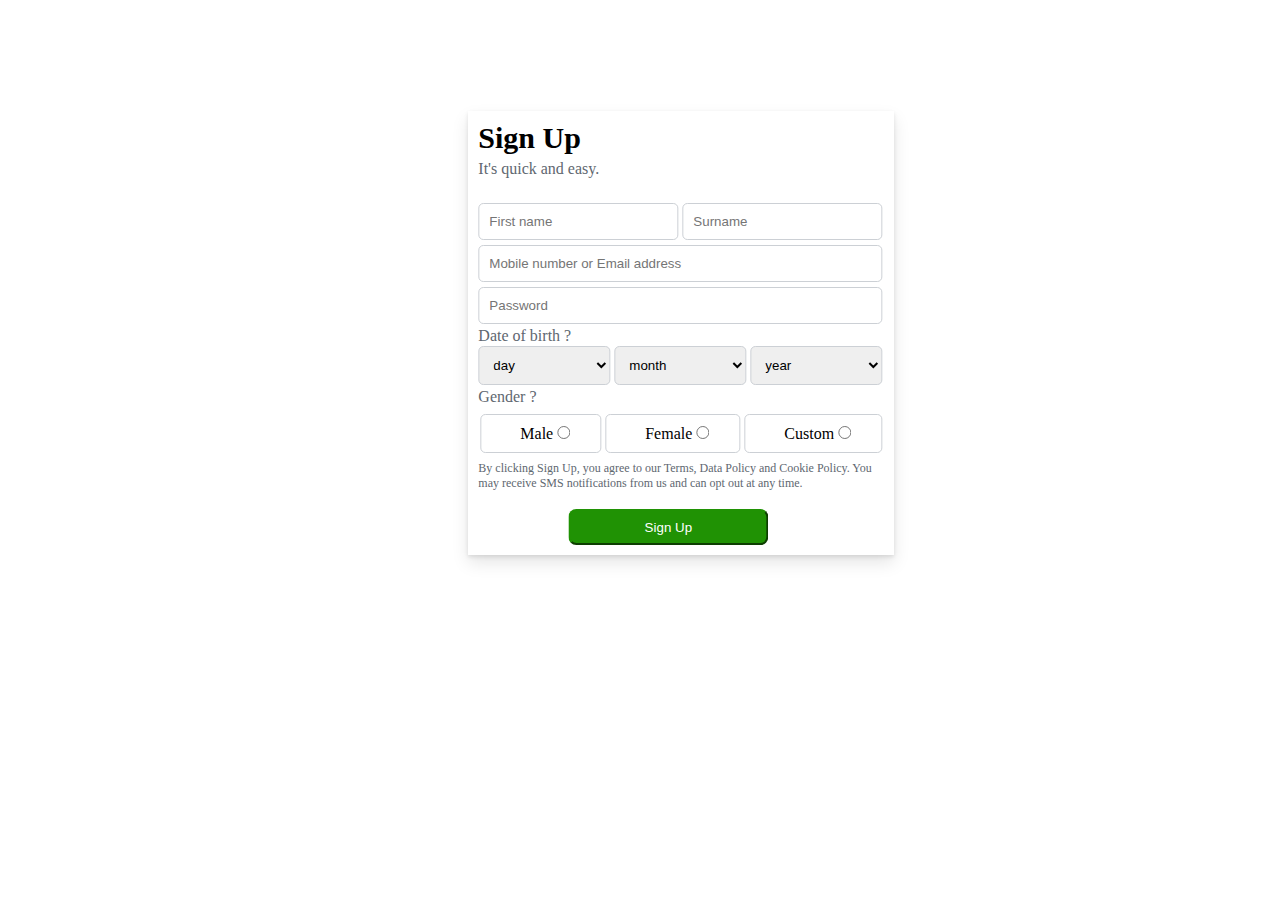
<file: Sir Rashid Ass2/signupvalidation/index.html>
<!DOCTYPE html>
<html lang="en">
<head>
    <meta charset="UTF-8">
    <meta http-equiv="X-UA-Compatible" content="IE=edge">
    <meta name="viewport" content="width=device-width, initial-scale=1.0">
    <title>Facebook - log in Or sign up</title>
    <link rel="stylesheet"  href="style.css">
</head>
<body>
    <div class="Main">

        <div>
            <p class="Signup">
                Sign Up
            </p>
            <p class="quickeasy">
                It's quick and easy.
            </p>
        </div>
        <div class="name">
            <input type="text" placeholder="First name">
            <input type="text" placeholder="Surname"> <br>
        </div>
        <div class="emailnum">
            <input type="text" placeholder="Mobile number or Email address"> <br>
            <input type=" text" placeholder="Password">
        </div>
        <p class="datebirth">
            Date of birth ?
        </p>
    
    
        <select id="day" name="day">
            <option>day</option>
            <option value="01">01</option>
            <option value="02">02</option>
            <option value="03">03</option>
            <option value="04">04</option>
            <option value="05">05</option>
            <option value="06">06</option>
            <option value="07">07</option>
            <option value="08">08</option>
            <option value="09">09</option>
            <option value="10">10</option>
            <option value="11">11</option>
            <option value="12">12</option>
            <option value="13">13</option>
            <option value="14">14</option>
            <option value="15">15</option>
            <option value="16">16</option>
            <option value="17">17</option>
            <option value="18">18</option>
            <option value="19">19</option>
            <option value="20">20</option>
            <option value="21">21</option>
            <option value="22">22</option>
            <option value="23">23</option>
            <option value="24">24</option>
            <option value="25">25</option>
            <option value="26">26</option>
            <option value="27">27</option>
            <option value="28">28</option>
            <option value="29">29</option>
            <option value="30">30</option>
            <option value="31">31</option>
        </select>
        <select id="month" name="month">
            <option>month</option>
            <option value="01">January</option>
            <option value="02">February</option>
            <option value="03">March</option>
            <option value="04">April</option>
            <option value="05">May</option>
            <option value="06">June</option>
            <option value="07">July</option>
            <option value="08">August</option>
            <option value="09">September</option>
            <option value="10">October</option>
            <option value="11">November</option>
            <option value="12">December</option>
        </select>
        <select id="year" name="year">
            <option>year</option>
            <option value="1940">1940</option>
            <option value="1941">1941</option>
            <option value="1942">1942</option>
            <option value="1943">1943</option>
            <option value="1944">1944</option>
            <option value="1945">1945</option>
            <option value="1946">1946</option>
            <option value="1947">1947</option>
            <option value="1948">1948</option>
            <option value="1949">1949</option>
            <option value="1950">1950</option>
            <option value="1951">1951</option>
            <option value="1952">1952</option>
            <option value="1953">1953</option>
            <option value="1954">1954</option>
            <option value="1955">1955</option>
            <option value="1956">1956</option>
            <option value="1957">1957</option>
            <option value="1958">1958</option>
            <option value="1959">1959</option>
            <option value="1960">1960</option>
            <option value="1961">1961</option>
            <option value="1962">1962</option>
            <option value="1963">1963</option>
            <option value="1964">1964</option>
            <option value="1965">1965</option>
            <option value="1966">1966</option>
            <option value="1967">1967</option>
            <option value="1968">1968</option>
            <option value="1969">1969</option>
            <option value="1970">1970</option>
            <option value="1971">1971</option>
            <option value="1972">1972</option>
            <option value="1973">1973</option>
            <option value="1974">1974</option>
            <option value="1975">1975</option>
            <option value="1976">1976</option>
            <option value="1977">1977</option>
            <option value="1978">1978</option>
            <option value="1979">1979</option>
            <option value="1980">1980</option>
            <option value="1981">1981</option>
            <option value="1982">1982</option>
            <option value="1983">1983</option>
            <option value="1984">1984</option>
            <option value="1985">1985</option>
            <option value="1986">1986</option>
            <option value="1987">1987</option>
            <option value="1988">1988</option>
            <option value="1989">1989</option>
            <option value="1990">1990</option>
            <option value="1991">1991</option>
            <option value="1992">1992</option>
            <option value="1993">1993</option>
            <option value="1994">1994</option>
            <option value="1995">1995</option>
            <option value="1996">1996</option>
            <option value="1997">1997</option>
            <option value="1998">1998</option>
            <option value="1999">1999</option>
            <option value="2000">2000</option>
            <option value="2001">2001</option>
            <option value="2002">2002</option>
            <option value="2003">2003</option>
            <option value="2004">2004</option>
            <option value="2005">2005</option>
            <option value="2006">2006</option>
            <option value="2007">2007</option>
            <option value="2008">2008</option>
            <option value="2009">2009</option>
            <option value="2010">2010</option>
            <option value="2011">2011</option>
            <option value="2012">2012</option>
            <option value="2013">2013</option>
            <option value="2014">2014</option>
            <option value="2015">2015</option>
            <option value="2016">2016</option>
            <option value="2017">2017</option>
            <option value="2018">2018</option>
            <option value="2019">2019</option>
            <option value="2020">2020</option>
            <option value="2021">2021</option>
            <option value="2022">2022</option>
        </select>
    
    
        <p class="Gender">
            Gender ?
        </p>
        <br>
        <div class="radio">
            <div class="radio1">
                <label for="Male">Male
                    <input type="radio" name="gender" value="male">
                </label>
            </div>
            <div class="radio2">
                <label for="Female">Female
                    <input type="radio" name="gender" value="female">
                </label>
            </div>
            <div class="radio3">
                <label for="Custom">Custom
                    <input type="radio" name="gender" value="other">
                </label>
            </div>
        </div>
        <br>
        <p class="text2">
            By clicking Sign Up, you agree to our Terms, Data Policy and Cookie Policy. You <br> may receive SMS
            notifications from us and can opt out at any time.
        </p>
        <br>
        <div>
            <button class="Sign-Up">Sign Up</button>
        </div>
    </div>
    
</body>
</html>
</file>
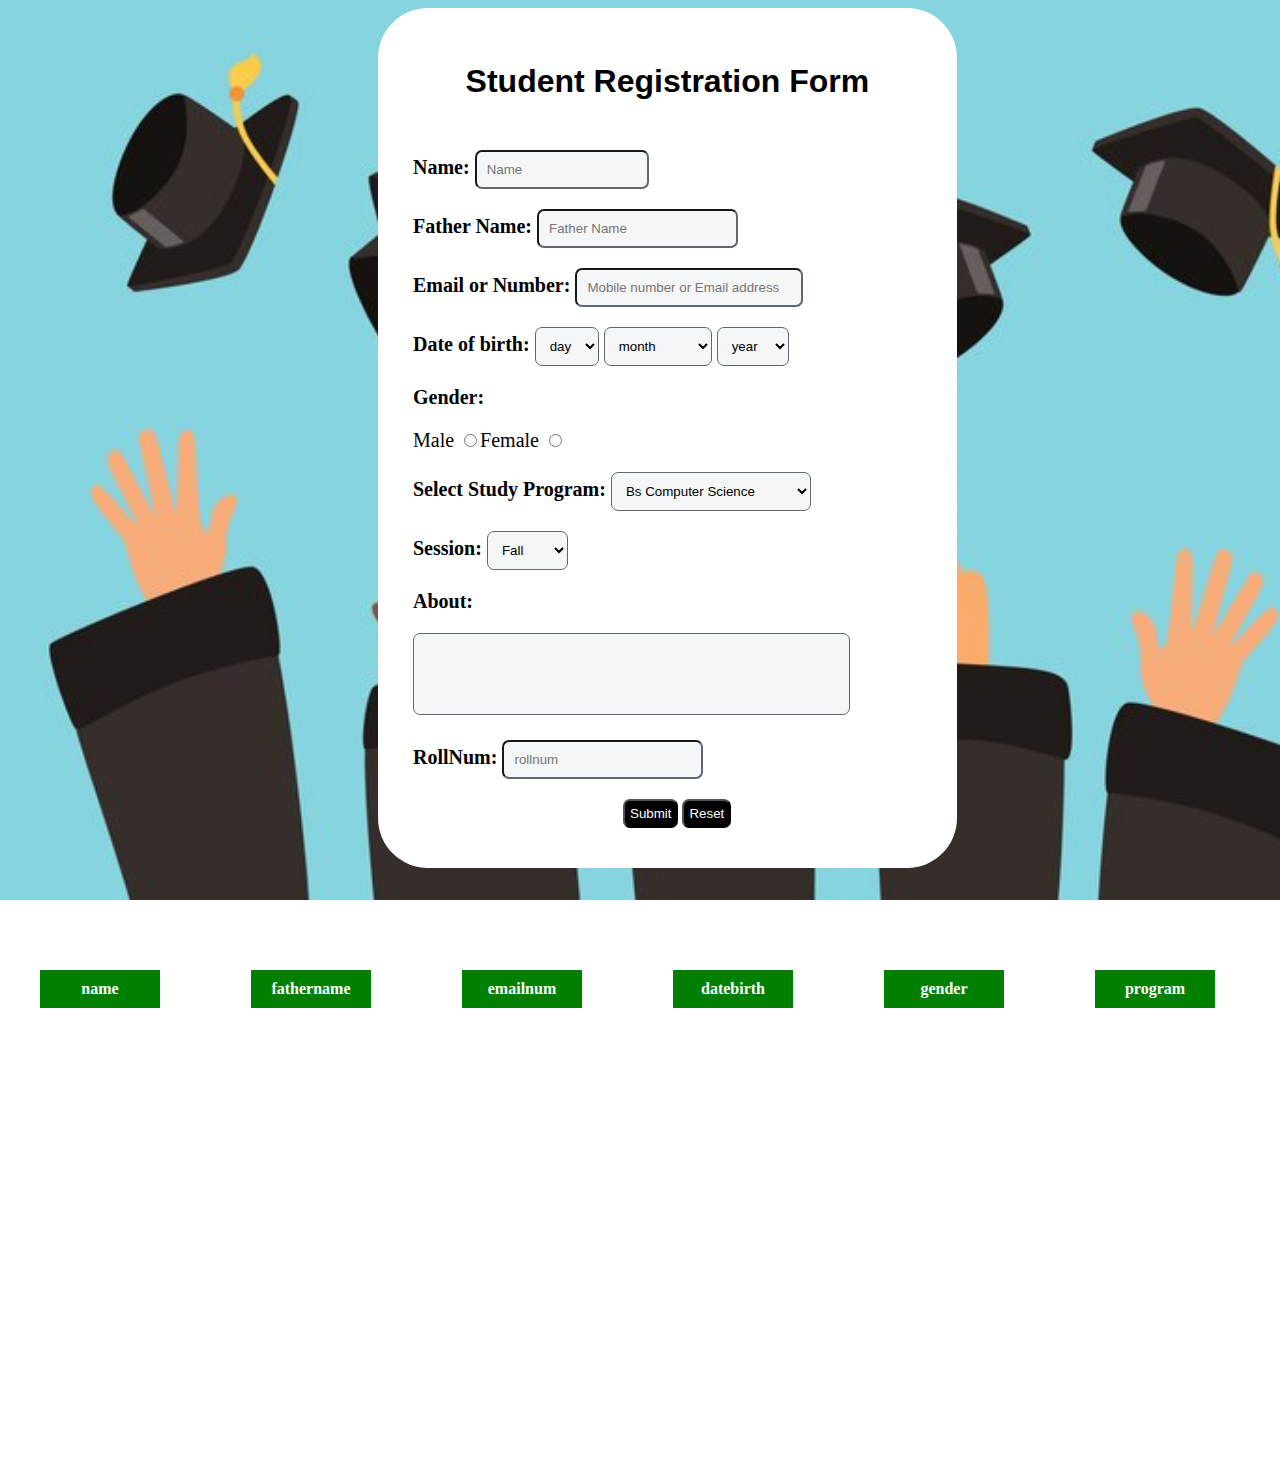
<file: Sir Rashid Ass2/Studentregform/index.html>
<!DOCTYPE html>
<html lang="en">

<head>
    <meta charset="UTF-8">
    <meta http-equiv="X-UA-Compatible" content="IE=edge">
    <meta name="viewport" content="width=device-width, initial-scale=1.0">
    <title>Student Rgistration Form</title>
    <link rel="stylesheet" href="style.css">
    <script defer src="index.js"></script>
</head>

<body>


    <form class="form" >
      
        <div class="heading">
            <h1>
                Student Registration Form
            </h1>
        </div>

        <div class="name">
            <p>
                Name:
                <input type="text" placeholder="Name" class="mname" oninput="updateValue()" required>
        </div>

        <div class="fathername">
            <p>
                Father Name:
                <input type="text" placeholder="Father Name" class="fname"  oninput="updateValue()" required>
        </div>
        <div class="emailnum">
            <p>
                Email or Number:

                <input type="text" placeholder="Mobile number or Email address" class="email"  oninput="updateValue()" required> <br>
        </div>
      
        <div class="datebirth">
            <p>
                Date of birth:
                <select id="day" name="day"  required>
                    <option>day</option>
                    <option value="01">01</option>
                    <option value="02">02</option>
                    <option value="03">03</option>
                    <option value="04">04</option>
                    <option value="05">05</option>
                    <option value="06">06</option>
                    <option value="07">07</option>
                    <option value="08">08</option>
                    <option value="09">09</option>
                    <option value="10">10</option>
                    <option value="11">11</option>
                    <option value="12">12</option>
                    <option value="13">13</option>
                    <option value="14">14</option>
                    <option value="15">15</option>
                    <option value="16">16</option>
                    <option value="17">17</option>
                    <option value="18">18</option>
                    <option value="19">19</option>
                    <option value="20">20</option>
                    <option value="21">21</option>
                    <option value="22">22</option>
                    <option value="23">23</option>
                    <option value="24">24</option>
                    <option value="25">25</option>
                    <option value="26">26</option>
                    <option value="27">27</option>
                    <option value="28">28</option>
                    <option value="29">29</option>
                    <option value="30">30</option>
                    <option value="31">31</option>
                </select>
                <select id="month" name="month" required>
                    <option>month</option>
                    <option value="01">January</option>
                    <option value="02">February</option>
                    <option value="03">March</option>
                    <option value="04">April</option>
                    <option value="05">May</option>
                    <option value="06">June</option>
                    <option value="07">July</option>
                    <option value="08">August</option>
                    <option value="09">September</option>
                    <option value="10">October</option>
                    <option value="11">November</option>
                    <option value="12">December</option>
                </select>
                <select id="year" name="year"  required>
                    <option>year</option>
                    <option value="1940">1940</option>
                    <option value="1941">1941</option>
                    <option value="1942">1942</option>
                    <option value="1943">1943</option>
                    <option value="1944">1944</option>
                    <option value="1945">1945</option>
                    <option value="1946">1946</option>
                    <option value="1947">1947</option>
                    <option value="1948">1948</option>
                    <option value="1949">1949</option>
                    <option value="1950">1950</option>
                    <option value="1951">1951</option>
                    <option value="1952">1952</option>
                    <option value="1953">1953</option>
                    <option value="1954">1954</option>
                    <option value="1955">1955</option>
                    <option value="1956">1956</option>
                    <option value="1957">1957</option>
                    <option value="1958">1958</option>
                    <option value="1959">1959</option>
                    <option value="1960">1960</option>
                    <option value="1961">1961</option>
                    <option value="1962">1962</option>
                    <option value="1963">1963</option>
                    <option value="1964">1964</option>
                    <option value="1965">1965</option>
                    <option value="1966">1966</option>
                    <option value="1967">1967</option>
                    <option value="1968">1968</option>
                    <option value="1969">1969</option>
                    <option value="1970">1970</option>
                    <option value="1971">1971</option>
                    <option value="1972">1972</option>
                    <option value="1973">1973</option>
                    <option value="1974">1974</option>
                    <option value="1975">1975</option>
                    <option value="1976">1976</option>
                    <option value="1977">1977</option>
                    <option value="1978">1978</option>
                    <option value="1979">1979</option>
                    <option value="1980">1980</option>
                    <option value="1981">1981</option>
                    <option value="1982">1982</option>
                    <option value="1983">1983</option>
                    <option value="1984">1984</option>
                    <option value="1985">1985</option>
                    <option value="1986">1986</option>
                    <option value="1987">1987</option>
                    <option value="1988">1988</option>
                    <option value="1989">1989</option>
                    <option value="1990">1990</option>
                    <option value="1991">1991</option>
                    <option value="1992">1992</option>
                    <option value="1993">1993</option>
                    <option value="1994">1994</option>
                    <option value="1995">1995</option>
                    <option value="1996">1996</option>
                    <option value="1997">1997</option>
                    <option value="1998">1998</option>
                    <option value="1999">1999</option>
                    <option value="2000">2000</option>
                    <option value="2001">2001</option>
                    <option value="2002">2002</option>
                    <option value="2003">2003</option>
                    <option value="2004">2004</option>
                    <option value="2005">2005</option>
                    <option value="2006">2006</option>
                    <option value="2007">2007</option>
                    <option value="2008">2008</option>
                    <option value="2009">2009</option>
                    <option value="2010">2010</option>
                    <option value="2011">2011</option>
                    <option value="2012">2012</option>
                    <option value="2013">2013</option>
                    <option value="2014">2014</option>
                    <option value="2015">2015</option>
                    <option value="2016">2016</option>
                    <option value="2017">2017</option>
                    <option value="2018">2018</option>
                    <option value="2019">2019</option>
                    <option value="2020">2020</option>
                    <option value="2021">2021</option>
                    <option value="2022">2022</option>
                </select>
        </div>
        <div class="gender">
            <p>
                Gender:
            <div class="radio" >
                <div class="radio1">
                    <label for="Male">Male
                        <input type="radio" name="gender" class="men" oninput="updateValue()" required value="male">
                    </label>
                </div>
                <div class="radio2">
                    <label for="Female">Female
                        <input type="radio" name="gender" class="women" oninput="updateValue()" required value="female">
                    </label>
                </div>
            </div>
        </div>

        <div class="program">
            <p>
                Select Study Program:

                <select id="Program" name="Program" class="Program"  oninput="updateValue()" required>
                    <option> Bs Computer Science</option>
                    <option value="Computer Science"> Bs Computer Science</option>
                    <option value="Information Technology"> Bs Information Technology</option>
                    <option value="Software Engineering"> Bs Software Engineering</option>
                </select>
        </div>

        <div class="session">

            Session:
            <select id="Session" name="Session" class="Session" oninput="updateValue()" required>
                <option>Fall</option>
                <option value="Fall">Fall</option>
                <option value="Spring">Spring</option>
            </select>
        </div>

        <div class="about">
            <p>
                About:
            </p>
            <textarea id="textabout" name="textabout" class="About"  oninput="updateValue()" required rows="4" cols="50"></textarea>

        </div>
        <div class="rollnum">
            <p>
                RollNum:

                <input type="text" placeholder="rollnum"  class="Rollnumb" oninput="updateValue()" required>

        </div>
        <div class="button">
            <button id="submit"> Submit </button>

            <button id="Reset"> Reset </button>

        </div>
    </form>
    <div class="tablerc">
    <table id="table">
        <tr>
            <th>name</th>
            <th>fathername</th>
            <th>emailnum</th>
            <th>datebirth</th>
            <th>gender</th>
            <th>program</th>
            <th>session</th>
            <th>about</th>
            <th>rollnum</th>
        </tr>
    </table>
</div>
    <script type="text/javascript">
            

    
    </script>
</body>

</html>
</file>
<file: Sir Rashid Ass2/signupvalidation/style.css>
* {
  padding: 0;
  margin: 0;
  box-sizing: border-box;
}
.Signup {
  font-size: 30px;
  font-style: normal;
  font-weight: bolder;
}
.quickeasy {
  color: #606770;
  margin-top: 5px;
  font-style: normal;
  font-weight: lighter;
}
.name input {
  margin-top: 25px;
  width: 200px;
  padding: 10px 10px 10px 10px;
  border-radius: 5px;
  border: 1px solid #ccd0d5;
}

.emailnum input {
  margin-top: 5px;
  width: 404px;
  padding: 10px 10px 10px 10px;
  border-radius: 5px;
  border: 1px solid #ccd0d5;
}
.datebirth {
  color: #606770;
  font: size 12px;
  font-weight: normal;
  line-height: 20px;
  margin-bottom: 0;
  margin-top: 2px;
}
select {
  padding: 10px 10px 10px 10px;
  width: 132px;
  border-radius: 5px;
  border: 1px solid #ccd0d5;
}
.Gender {
  color: #606770;
  font: size 12px;
  font-weight: normal;
  line-height: 20px;
  margin-bottom: 0;
  margin-top: 2px;
}
.radio {
  display: flex;
}
.radio label {
  margin-top: 20px;
  border: 1px solid #606770;
  margin: 2px;
  width: 132px;
  border-radius: 5px;
  border: 1px solid #ccd0d5;
  padding: 10px 30px 10px 39px;
}
.text2 {
  color: #606770;
  font-size: 12px;
}
.Sign-Up {
  height: 36px;
  padding: 8px;
  margin-left: 90px;
  width: 200px;
  background-color: #209204;
  border-radius: 8px;
  border-color: #209204;
  color: #ffffff;
}
.Main {
  box-shadow: 0 2px 4px rgb(0 0 0 / 10%), 0 8px 16px rgb(0 0 0 / 10%);
  padding: 10px;
  position: absolute;
  transform: translate(110%, 25%);
}
</file>
<file: Sir Rashid Ass2/Studentregform/style.css>
* {
  padding: 0px;
  margin: 10pxpx;
}
body {
  background-image: url("vu.jpg");
  background-repeat: no-repeat;
  background-attachment: fixed;
  background-size: cover;
}
.heading {
  margin-top: 50px;
  text-align: center;
  font-family: sans-serif;
  font-weight: bolder;
  color: black;
}
.name {
  font-family: Cambria, Cochin, Georgia, Times, 'Times New Roman', serif;
  margin-top: 50px;
  margin-left: 30px;
  font-weight: bolder;
  font-size: 20px;
}
.name input{
  padding: 10px;
  border-radius: 7px;
  border-color:#606770;
  background: #f5f6f7;
  width: 150px;
}

.fathername {
  font-family: Cambria, Cochin, Georgia, Times, 'Times New Roman', serif;
  margin-left: 30px;
  font-size: 20px;
  font-weight: bolder;
}
.fathername input{
  padding: 10px;
  border-radius: 7px;
  border-color:#606770;
  background: #f5f6f7;
  
}
.emailnum {
  font-family: Cambria, Cochin, Georgia, Times, 'Times New Roman', serif;
  margin-left: 30px;
  font-size: 20px;
  font-weight: bolder;
}
.emailnum input{
  width: 204px;
  padding: 10px;
  border-radius: 7px;
  border-color:#606770;
  background: #f5f6f7;

}
.table{
  
  display: none;
 
}

  

.datebirth {
  font-family: Cambria, Cochin, Georgia, Times, 'Times New Roman', serif;
  margin-left: 30px;
  font-size: 20px;
  font-weight: bolder;

}
.datebirth select{
  padding: 10px;
  border-radius: 7px;
  border-color:#606770;
  background: #f5f6f7;
  
}
.gender {
  font-family: Cambria, Cochin, Georgia, Times, 'Times New Roman', serif;
  margin-left: 30px;
  font-size: 20px;
  font-weight: bolder;
}

.program {
  font-family: Cambria, Cochin, Georgia, Times, 'Times New Roman', serif;
  margin-left: 30px;
  font-size: 20px;
  font-weight: bolder;
}
.program select{
  padding: 10px;
  border-radius: 7px;
  border-color:#606770;
  background: #f5f6f7;
}
.session {
  font-family: Cambria, Cochin, Georgia, Times, 'Times New Roman', serif;
  display: block;
  margin-left: 30px;
  font-size: 20px;
  font-weight: bolder;
}
.session select{
  padding: 10px;
  border-radius: 7px;
  border-color:#606770;
  background: #f5f6f7;
}
.radio {
  font-family: Cambria, Cochin, Georgia, Times, 'Times New Roman', serif;
  font-weight: lighter;
  display: flex;  
}


.about{
  font-family: Cambria, Cochin, Georgia, Times, 'Times New Roman', serif;
  display: block;
  margin-left: 30px;
  font-size: 20px;
  font-weight: bolder;
}

.form{
  padding: 5px;
  border-radius: 50px;
  background-color:white;
  width: 45%;
  height: 850px;
  position: relative;
  left: 370px;
  
}
#submit{
  margin-left: 240px;
  padding: 5px;
  border-radius: 7px;
  color: #ffffff;
  background-color: black ;
}
#Reset{
  border-radius: 7px;
  padding: 5px;
  color: #ffffff;
  background-color: black;
}
#textabout{
  padding: 10px;
  border-radius: 7px;
  border-color:#606770;
  background: #f5f6f7;
  resize:none;
}
.rollnum{
  font-family: Cambria, Cochin, Georgia, Times, 'Times New Roman', serif;
  margin-left: 30px;
  font-size: 20px;
  font-weight: bolder;
}
.rollnum input{
  padding: 10px;
  border-radius: 7px;
  border-color:#606770;
  background: #f5f6f7;
}
.tablerc {
  margin-top: 100px;
  height: 500px;
  width: 100%;
  background-color: #ffffff;
  border-radius: 10px;
}
table {
  overflow: auto;
}

tr {
  display: flex;
  overflow: auto;
  column-gap: 91px;
  margin-left: 30px;
}
th {
  width: 100px;
  background-color: green;
  color: #ffffff;
  font-size: medium;
  font-weight: bold;
  padding: 10px;
}
td {
  width: 100px;
  background-color: green;
  color: #ffffff;
  font-size: medium;
  font-weight: bold;
  padding: 10px;
}
</file>
